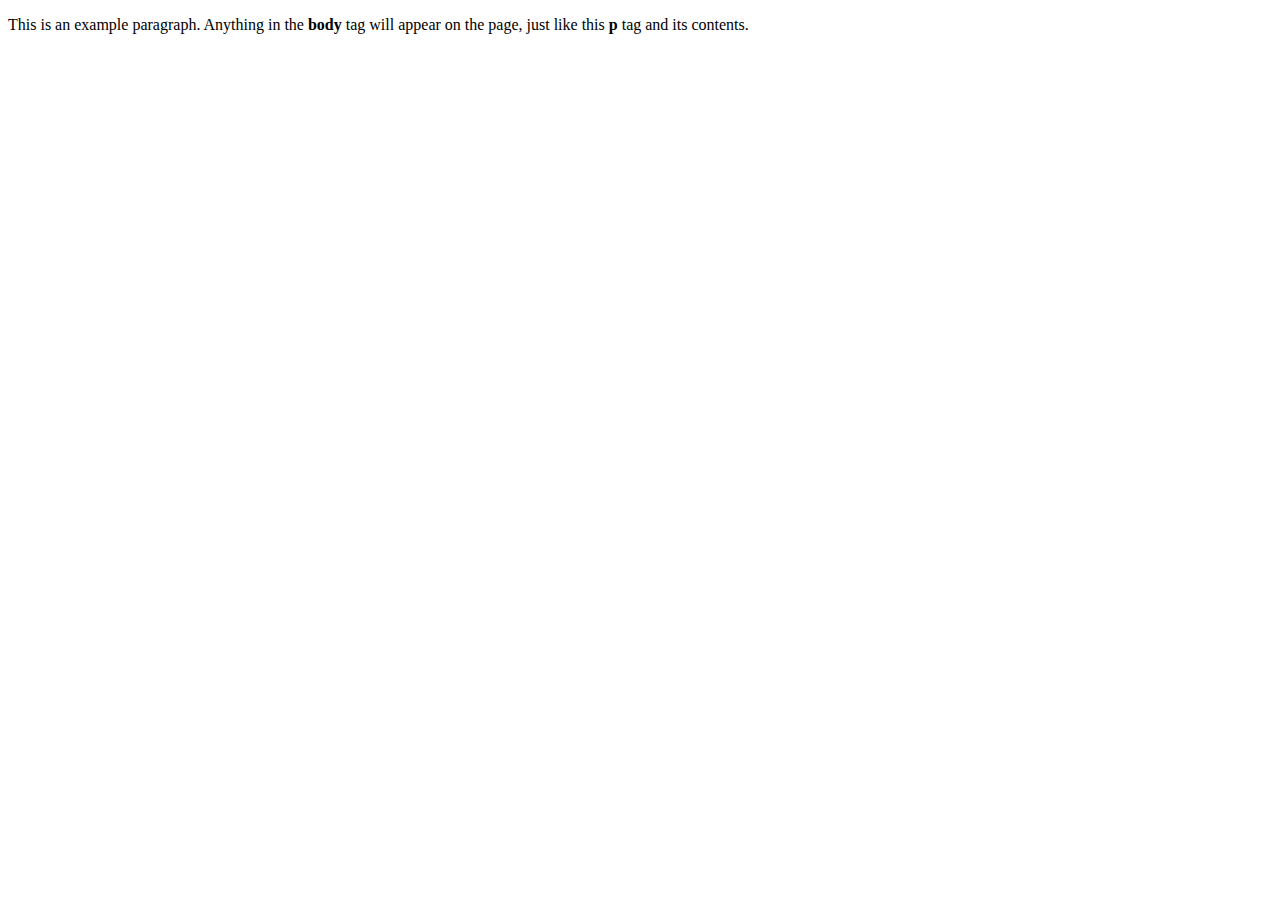
<file: index.html>
<!doctype html>
<html>
  <head>
    <title>HIII Im anwesha!</title>
  </head>
  <body>
    <p>This is an example paragraph. Anything in the <strong>body</strong> tag will appear on the page, just like this <strong>p</strong> tag and its contents.</p>
  </body>
</html>
</file>
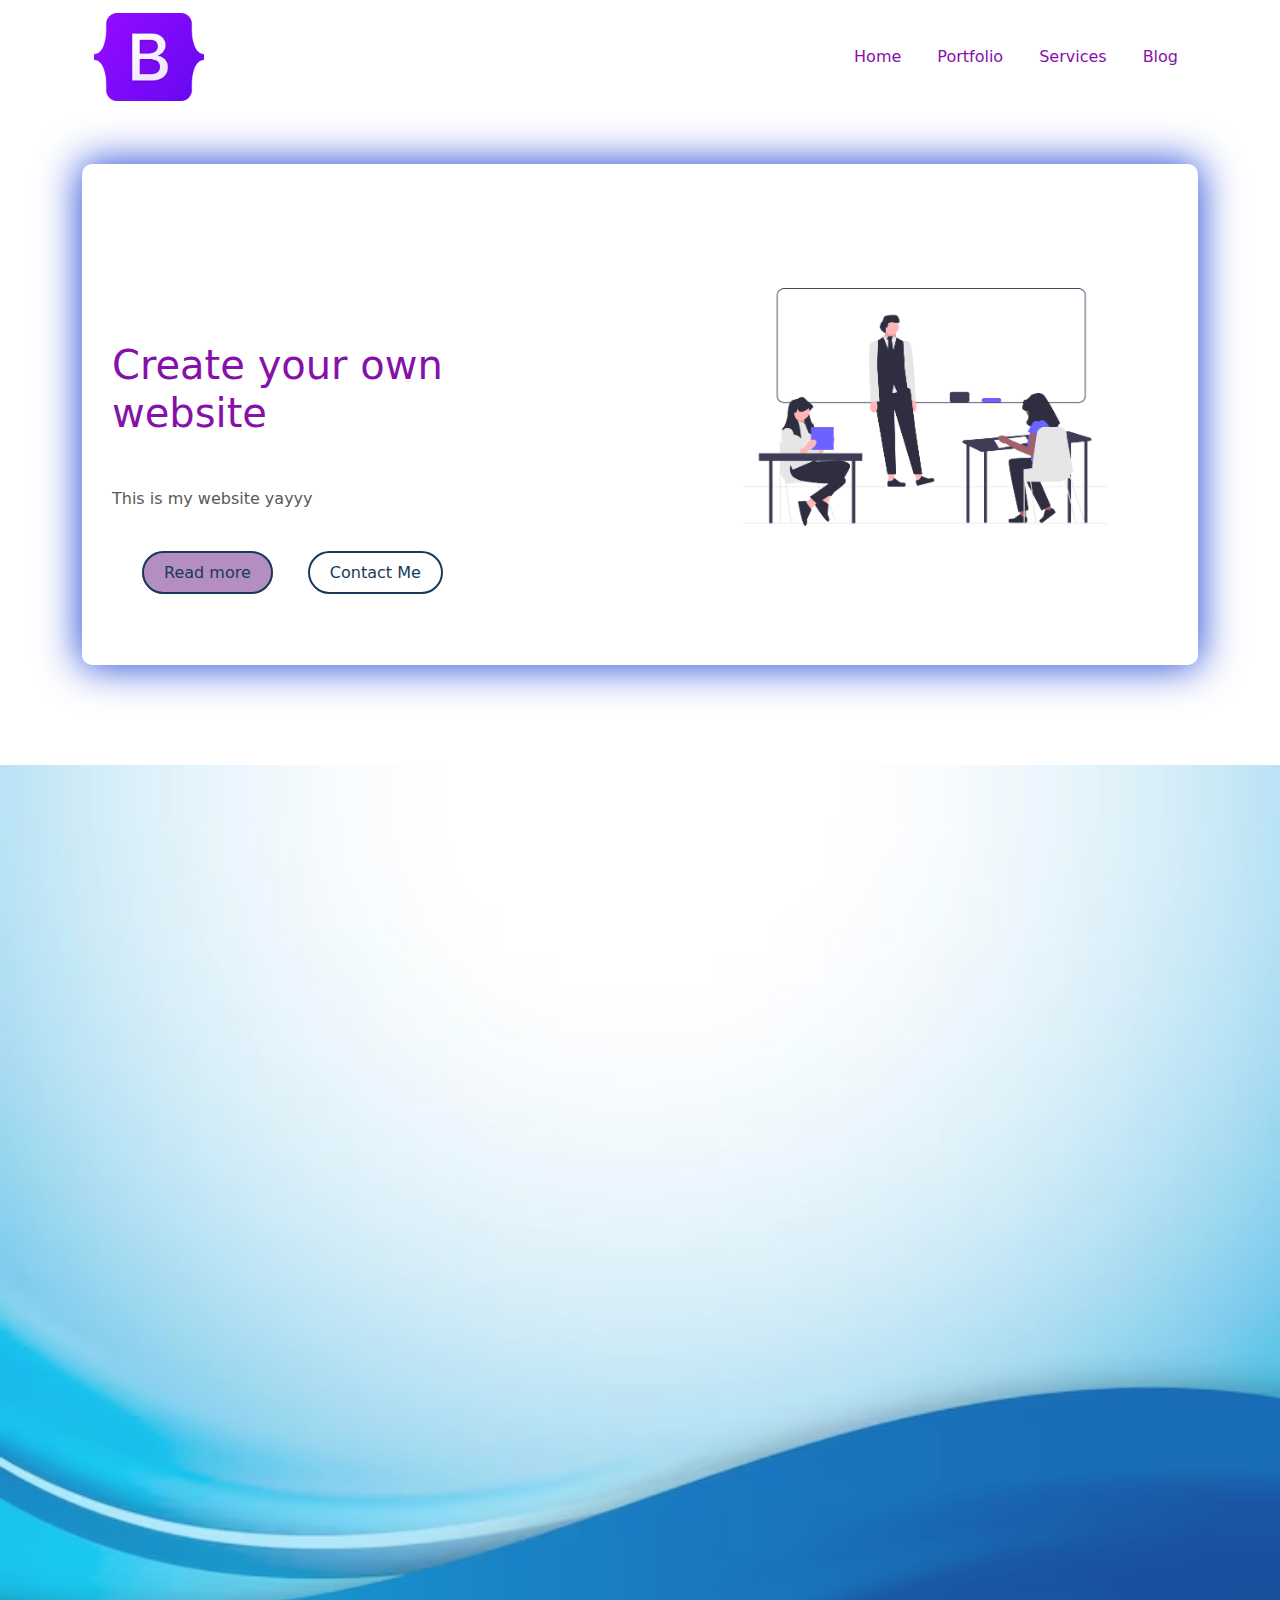
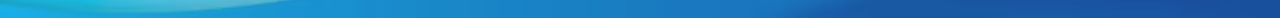
<file: exp-2/index.html>
<!DOCTYPE html>
<html lang="en">
<head>
    <title>Anwesha's Cafe</title>
    <meta name="viewport" content="width=device-width,initial-scale=1">
    <link rel="stylesheet" href="styles.css">
    <link href="https://cdn.jsdelivr.net/npm/bootstrap@5.3.8/dist/css/bootstrap.min.css" rel="stylesheet">
    <script src="https://cdn.jsdelivr.net/npm/bootstrap@5.3.8/dist/js/bootstrap.bundle.min.js"></script>

</head>
<body>
    <div class = "container">
        <nav class="navbar navbar-expand-lg">
        <div class="container-fluid">
        <a class="navbar-brand" href="#"><img src="Bootstrap_logo.png"></a>
            <button class="navbar-toggler" type="button" data-bs-toggle="collapse" data-bs-target="#navbarNav" aria-controls="navbarNav" aria-expanded="false" aria-label="Toggle navigation">
            <span class="navbar-toggler-icon"></span>
            </button>
        <div class="collapse navbar-collapse" id="navbarNav">
        <ul class="navbar-nav ms-auto text right">
        <li class="nav-item">
            <a class="nav-link" href="#">Home</a>
        </li>
        <li class="nav-item">
            <a class="nav-link" href="#">Portfolio</a>
        </li>
        <li class="nav-item">
            <a class="nav-link" href="#">Services</a>
        </li>
        <li class="nav-item">
            <a class="nav-link" href="#">Blog</a>
        </li>
        </ul>
        </div>
        </div>
        </nav>
    </div>
    <div class = "container">
        <div class = "wrapper">
            <div class="row">
                <div class="col-md-6">
                    <div class="Feature-box">
                        <h1>Create your own website</h1>
                        <p>This is my website yayyy</p>
                        <a href="#" class="btn-one">Read more</a>
                        <a href="#" class="btn-two">Contact Me</a>
                    </div>
                </div>
                <div class = "col-md-6">
                    <img src="home-img.png" class="feature-img">
                </div>
            </div>
        </div>
    </div>
    <img src="wave.png" class="wave-img">
</body>
</html>
</file>
<file: exp-2/styles.css>
.navbar-brand img{
    width: 110px;
}
.nav-link{
    color: #8611aa !important;
    font-weight: 600;
    margin-left: 20px;
}
.wrapper{
    margin: 50px auto;
    border-radius: 10px;
    padding-top: 50px;
    padding-bottom: 50px;
    box-shadow: 0 0 40px 2px rgba(37,73,214,069);
}
.Feature-box{
    padding: 30px;
}
.Feature-box h1{
    margin-top: 20%;
    color:#8611aa;
}
.Feature-box p{
    margin: 50px auto;
    color: rgb(87, 90, 89);
}
.Feature-box a{
    text-decoration: none !important;
    background: #b48ec0;
    border-radius: 50px;
    padding: 10px 20px;
    margin-left: 30px;
    border: 2px solid !important;
    color: rgb(23, 58, 89);
}
.btn-one:hover{
    color: blue;
}
.btn-two{
    background: none !important;
    color: rgb(94, 19, 95);
}
.feature-img{
    width: 100%;
    padding: 40px;
}
.wave-img{
    width: 100%;
    position: absolute;
    display: block;
    top: 85%;
    z-index: -1;
    opacity: 0.9;
}
@media screen and(max-width:99px){
    .wave-img{
        display: none;
    }
    .Feature-box a{
        padding: 5px 8px;
        margin-left: 10px;
    }
}
</file>
